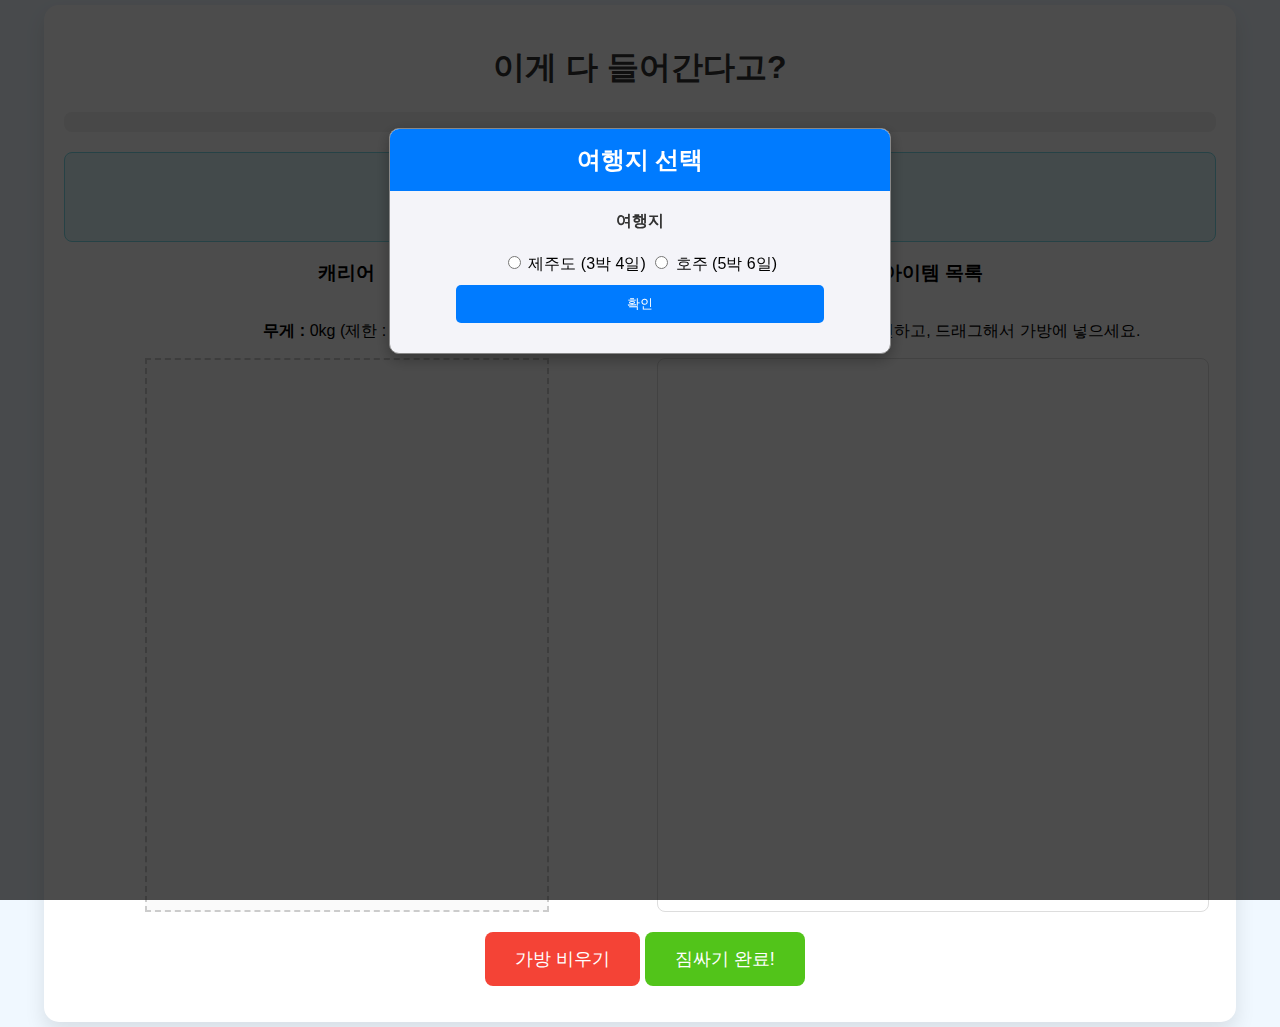
<file: pack.html>
<!DOCTYPE html>
<html lang="ko">
<head>
    <meta charset="UTF-8">
    <meta name="viewport" content="width=device-width, initial-scale=1.0">
    <title>이게 다 들어간다고? - 짐싸기</title>
    <link rel="stylesheet" href="pack.css">
    <link rel="stylesheet" href="common.css"> <!-- Link common.css for .btn styles -->
    <style>
        .modal {
            display: none; 
            position: fixed; 
            z-index: 1000; 
            left: 0;
            top: 0;
            width: 100%;
            height: 100%;
            overflow: auto;
            background-color: rgba(0,0,0,0.7);
            animation: fadeIn 0.5s;
        }

        @keyframes fadeIn {
            from {opacity: 0}
            to {opacity: 1}
        }

        .modal-content {
            background-color: #f4f4f9;
            margin: 10% auto;
            padding: 0;
            border: 1px solid #888;
            width: 90%;
            max-width: 500px;
            text-align: center;
            border-radius: 10px;
            box-shadow: 0 5px 15px rgba(0,0,0,0.3);
            overflow: hidden; /* To keep border-radius on header */
        }

        .modal-header {
            background-color: #007bff;
            color: white;
            padding: 15px 20px;
        }

        .modal-header h2 {
            margin: 0;
        }

        .modal-body {
            padding: 20px;
        }

        

        #trip-selection-details h4 {
            margin-top: 0;
            color: #333;
        }

        #duration-options {
            margin-top: 15px;
        }

        .modal-body button {
            width: 80%;
            margin-bottom: 10px;
        }

        .modal-body hr {
            margin: 20px auto;
            width: 80%;
            border: 0;
            border-top: 1px solid #ccc;
        }

    </style>
</head>
<body>
    <audio id="place-sound" src="audio/item-sound.mp3" preload="auto"></audio>
    <audio id="take-sound" src="audio/item-take.mp3" preload="auto"></audio>
    <audio id="rotate-sound" src="audio/item-rotate.mp3" preload="auto"></audio>
    <audio id="ambience-sound" src="audio/city-ambience.mp3" preload="auto" loop></audio>

    <div id="game-container">
        <header>
            <h1>이게 다 들어간다고?</h1>
            <div id="travel-purpose"></div>
            <div id="weather-display">
                <h3 id="weather-header">여행지 정보 (3일간) <button id="toggle-weather-btn">접기</button></h3>
                <div id="weather-forecast-content">
                    <div id="weather-forecast">
                        <!-- Weather data will be inserted here by JavaScript -->
                    </div>
                    <div id="accommodation-info">
                        <!-- Accommodation info will be inserted here by JavaScript -->
                    </div>
                </div>
            </div>
        </header>
        <main>
            <div id="suitcase-container">
                <h3>캐리어</h3>
                <p><strong>무게 :</strong> <span id="current-weight">0</span>kg (제한 : <span id="weight-limit">10</span>kg)</p>
                <div id="suitcase-grid"></div>
            </div>
            <div id="items-container">
                <h3>아이템 목록</h3>
                <p class="controls-info">아이템을 클릭해서 회전하고, 드래그해서 가방에 넣으세요.</p>
                <div id="item-list-scroll-container">
                    <div id="item-list"></div>
                </div>
            </div>
        </main>
        <footer>
            <button id="clear-bag-button" class="action-button">가방 비우기</button>
            <button id="complete-button" class="action-button">짐싸기 완료!</button>
            <p id="feedback-message"></p>
        </footer>
    </div>

    <div id="trip-modal" class="modal">
        <div class="modal-content">
            <div class="modal-header">
                <h2>여행지 선택</h2>
            </div>
            <div class="modal-body">
                <div id="trip-selection-details">
                    <div>
                        <h4>여행지</h4>
                        <input type="radio" id="dest-jeju" name="destination" value="제주도">
                        <label for="dest-jeju">제주도 (3박 4일)</label>
                        <input type="radio" id="dest-aus" name="destination" value="호주">
                        <label for="dest-aus">호주 (5박 6일)</label>
                    </div>
                    <button id="confirm-trip-btn" class="btn">확인</button>
                </div>
            </div>
        </div>
    </div>

    <script src="pack.js"></script>
    <div id="popup-message" class="popup-message"></div>
    <div id="item-tooltip" class="item-tooltip"></div>
</body>
</html>
</file>
<file: pack.css>
body {
    font-family: 'Segoe UI', Tahoma, Geneva, Verdana, sans-serif;
    background-color: #f0f8ff;
    display: flex;
    justify-content: center;
    align-items: center;
    margin: 0;
}


#game-container {
    width: 90%;
    max-width: 1200px;
    background-color: #ffffff;
    border-radius: 15px;
    box-shadow: 0 10px 20px rgba(0, 0, 0, 0.1);
    padding: 20px;
    text-align: center;
	margin: 5px;
}

header h1 {
    color: #333;
}

#travel-purpose {
    font-size: 20px;
    font-weight: bold;
    color: #555;
    margin-bottom: 15px;
    padding: 10px;
    background-color: #f0f0f0;
    border-radius: 8px;
}

#mission-display {
    background-color: #e6f7ff;
    border: 1px solid #91d5ff;
    border-radius: 8px;
    padding: 15px;
    margin-bottom: 20px;
}

main {
    display: flex;
    justify-content: space-around;
    gap: 20px;
}

#suitcase-container, #items-container {
    width: 48%;
    display: flex;
    flex-direction: column;
    max-height: calc(100vh - 200px); /* Adjust based on header/footer height */
}

#suitcase-grid {
    display: grid;
    grid-template-columns: repeat(8, 50px);
    grid-template-rows: repeat(11, 50px);
    border: 2px dashed #ccc;
    background-color: #fafafa;
    width: 400px; /* 8 * 50px */
    height: 550px; /* 11 * 50px */
    margin: 0 auto;
    position: relative; /* This is crucial for item positioning */
}

.grid-cell {
    width: 50px;
    height: 50px;
    border: 1px solid #eee;
    box-sizing: border-box;
}

#item-list-scroll-container {
    flex-grow: 1;
    overflow-y: auto;
    border: 1px solid #ddd;
    border-radius: 8px;
    padding: 10px;
	height: 400px;
}

#item-list {
    display: flex;
    flex-wrap: wrap;
    gap: 10px;
    justify-content: center;
}

.item {
    border: 2px solid #4a90e2;
    cursor: grab;
    text-align: center;
    display: flex;
    justify-content: center;
    align-items: center;
    font-size: 14px;
    font-weight: bold;
    position: relative; /* For absolute positioning of children if needed */
    box-sizing: border-box; /* Include border in the element's total width and height */
}

.item-image {
    position: absolute;
    top: 0;
    left: 0;
    width: 100%;
    height: 100%;
    background-size: contain;
    background-repeat: no-repeat;
    background-position: center;
    transition: transform 0.2s ease-in-out;
    z-index: 1;
}

.item-name {
    background-color: rgba(0, 0, 0, 0.5);
    color: white;
    padding: 2px 5px;
    border-radius: 3px;
    position: relative;
    z-index: 2;
}

.item.dragging {
    opacity: 0.5;
    cursor: grabbing;
}

.item.rotated .item-image {
    transform: rotate(90deg);
}

.action-button {
    color: white;
    border: none;
    padding: 15px 30px;
    font-size: 18px;
    border-radius: 8px;
    cursor: pointer;
    margin-top: 20px;
    transition: background-color 0.3s;
}

#complete-button {
    background-color: #52c41a;
}

#complete-button:hover {
    background-color: #389e0d;
}

#clear-bag-button {
    background-color: #f44336; /* A red color for clear/delete action */
    margin-left: 10px; /* Add some space between buttons */
}

#clear-bag-button:hover {
    background-color: #d32f2f;
}

#feedback-message {
    margin-top: 15px;
    font-size: 16px;
    font-weight: bold;
}

/* Popup Message Styles */
.popup-message {
    position: fixed;
    top: 50%;
    left: 50%;
    transform: translate(-50%, -50%);
    background-color: rgba(255, 0, 0, 0.8); /* Red background for error */
    color: white;
    padding: 20px 30px;
    border-radius: 10px;
    font-size: 20px;
    font-weight: bold;
    text-align: center;
    z-index: 1000; /* Ensure it's on top */
    opacity: 0; /* Start hidden */
    visibility: hidden; /* Start hidden */
    transition: opacity 0.5s, visibility 0.5s;
}

.popup-message.show {
    opacity: 1;
    visibility: visible;
}

#weather-display {
    margin-top: 20px;
    padding: 15px;
    background-color: #e0f7fa;
    border: 1px solid #80deea;
    border-radius: 8px;
}

#weather-display h3 {
    color: #00796b;
    margin-bottom: 10px;
}

#weather-forecast {
    display: flex;
    justify-content: space-around;
    gap: 10px;
}

.weather-day {
    flex: 1;
    padding: 10px;
    background-color: #ffffff;
    border: 1px solid #b2ebf2;
    border-radius: 5px;
    text-align: center;
}

.weather-day p {
    margin: 5px 0;
    font-size: 14px;
}

.weather-day .temp {
    font-weight: bold;
    color: #e64a19;
}

.weather-day .rain {
    color: #1976d2;
}

.item-tooltip {
    position: absolute;
    background-color: rgba(0, 0, 0, 0.8);
    color: white;
    padding: 10px;
    border-radius: 5px;
    pointer-events: none; /* Allows mouse events to pass through */
    display: none; /* Hidden by default */
    z-index: 1000; /* Ensure it's on top */
    white-space: nowrap; /* Prevent text wrapping */
}

#toggle-weather-btn {
    margin-left: 10px;
    padding: 5px 10px;
    border: none;
    border-radius: 5px;
    background-color: #007bff;
    color: white;
    cursor: pointer;
    font-size: 14px;
}

#toggle-weather-btn:hover {
    background-color: #0056b3;
}

#weather-forecast-content {
    overflow: hidden;
    transition: max-height 0.3s ease-out; /* For smooth collapse/expand */
    max-height: 500px; /* A value larger than the content's max height */
}

#weather-forecast-content.collapsed {
    max-height: 0;
}
</file>
<file: common.css>
/* common.css */
body {
    font-family: 'Segoe UI', Tahoma, Geneva, Verdana, sans-serif;
    background-color: #f0f8ff;
    margin: 0;
    padding: 0;
    display: flex; /* Add flexbox */
    flex-direction: column; /* Stack children vertically */
    justify-content: center; /* Center vertically */
    align-items: center; /* Center horizontally */
    min-height: 100vh; /* Ensure body takes full viewport height */
}

.btn {
    display: inline-block;
    padding: 10px 20px;
    margin: 10px;
    background-color: #007bff;
    color: white;
    text-decoration: none;
    border-radius: 5px;
    transition: background-color 0.3s ease;
    border: none; /* for button element */
    cursor: pointer; /* for button element */
}

.btn:hover {
    background-color: #0056b3;
}

a {
    text-decoration: none;
    color: white;
}
</file>
